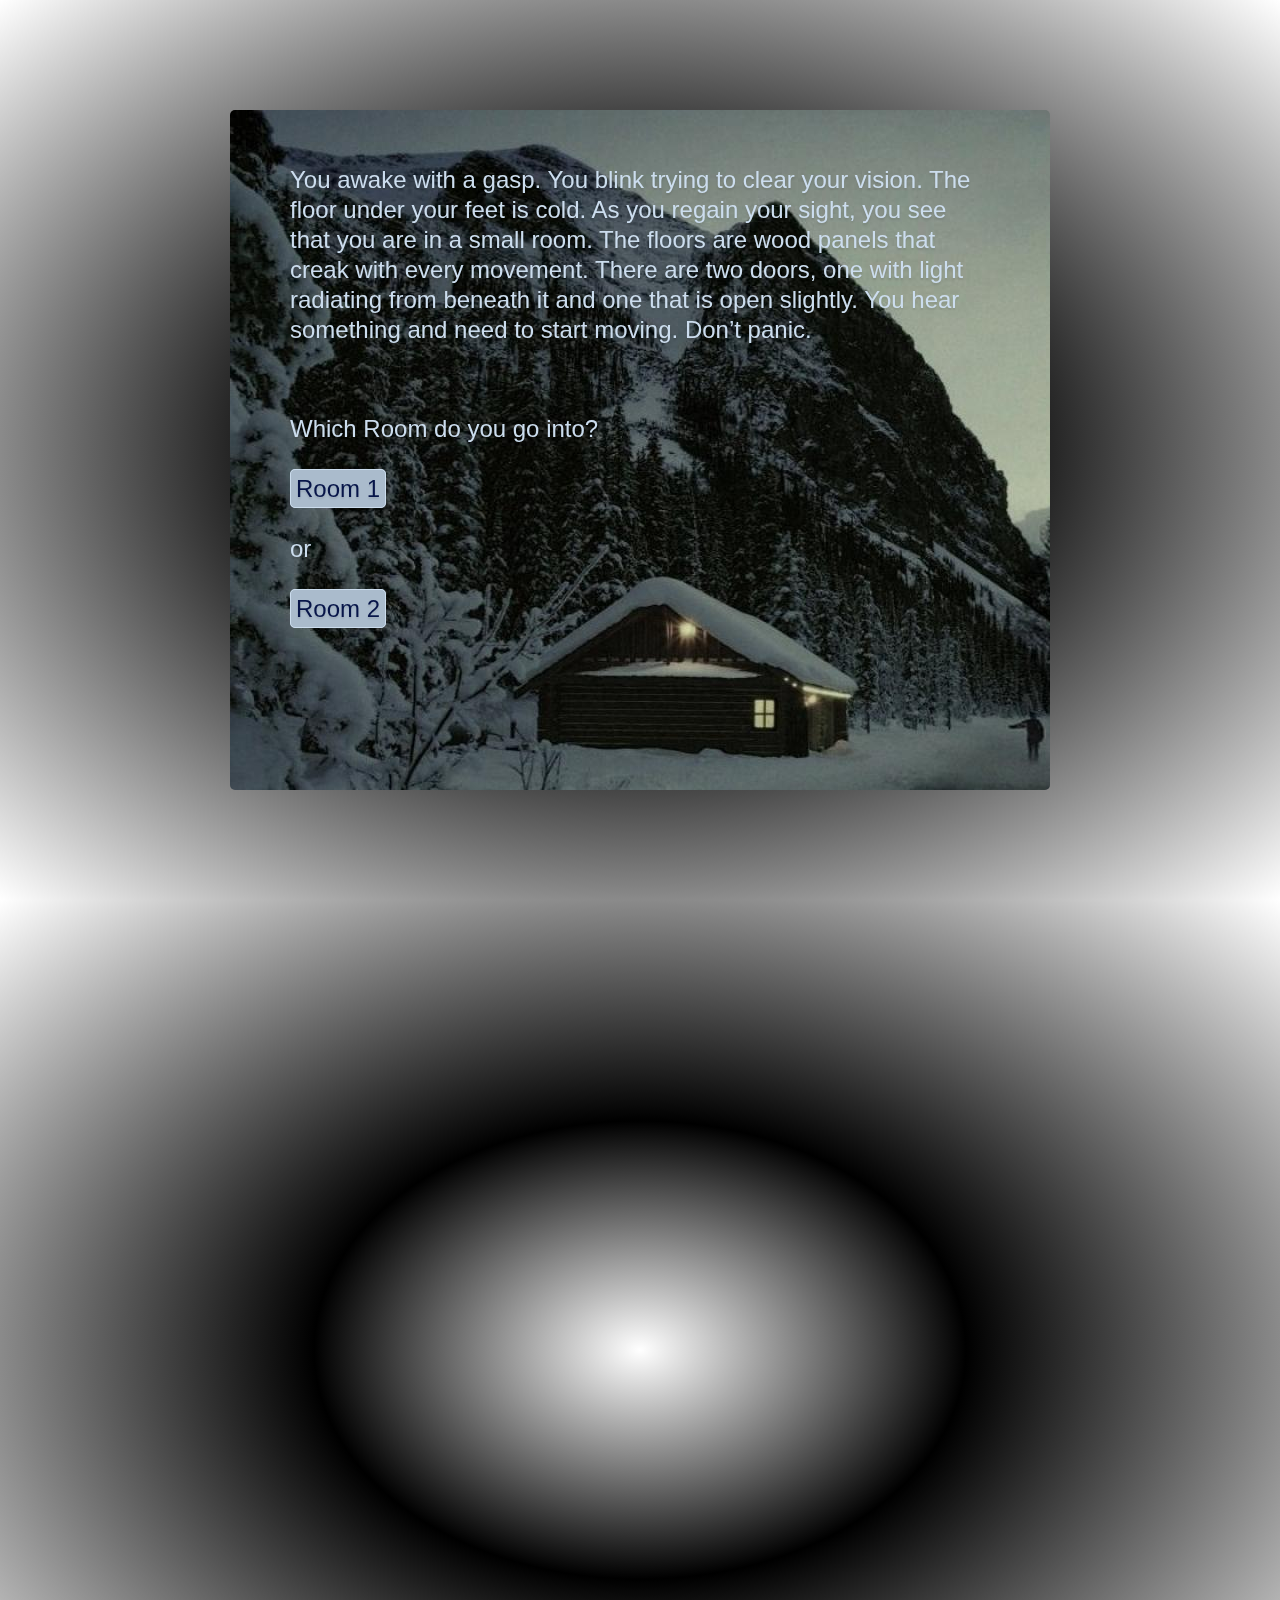
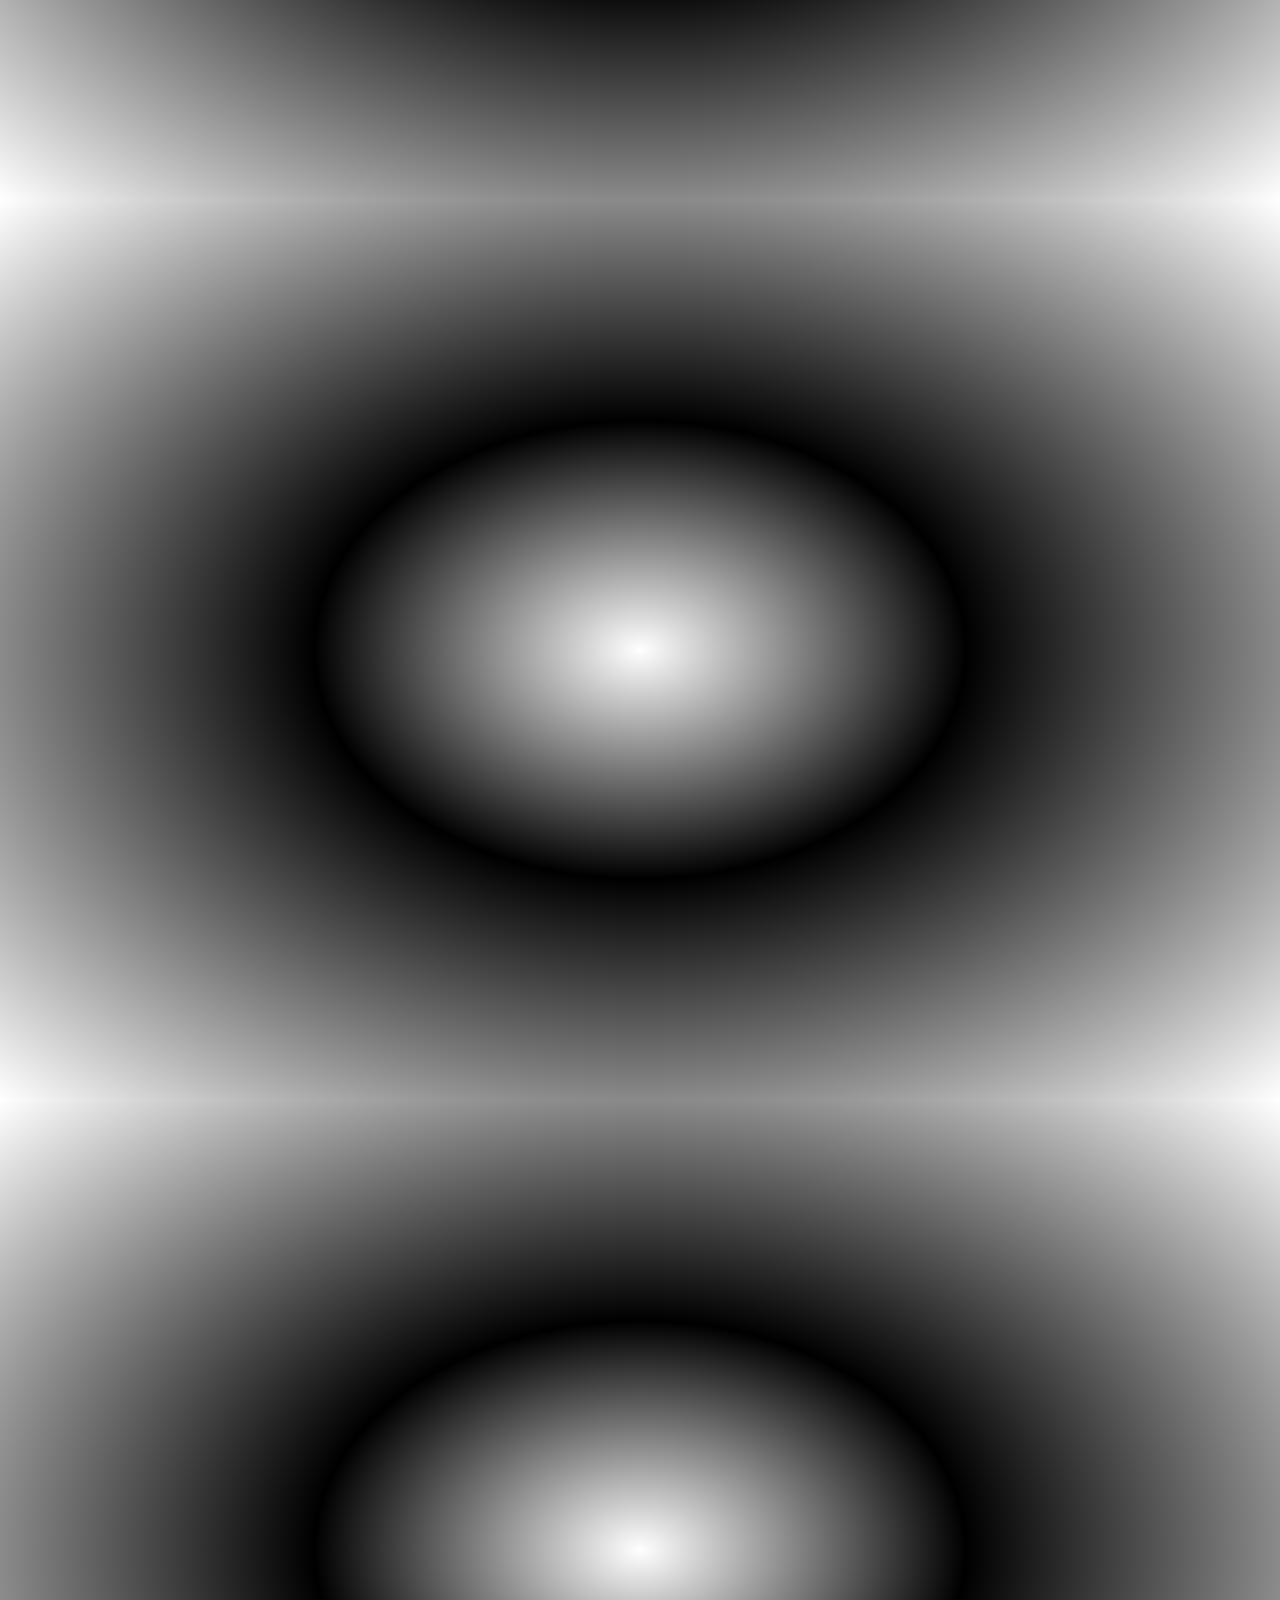
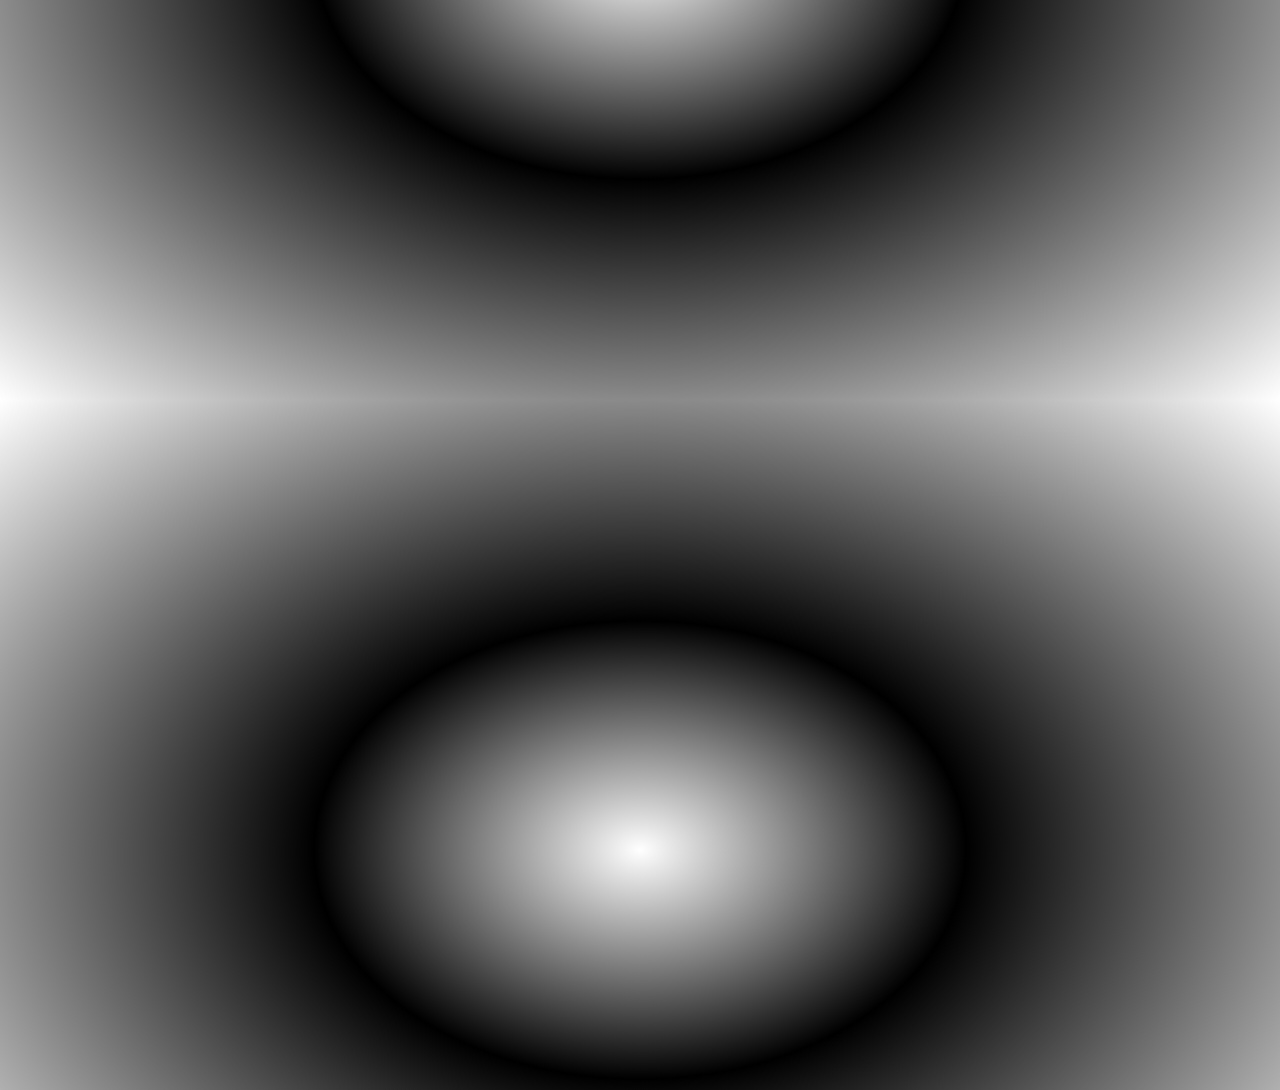
<file: index.html>
﻿<!--File Name:index.html
    Author: Justin Caguiat
    Last Modified: Jan-28-2015
    -->
<!DOCTYPE html>

<html lang="en">
<head>
    <title>Don't Panic!</title>
    <link href="css/main.css" rel="stylesheet" />
    <link href="css/reset.css" rel="stylesheet" />
</head>
<body>

    <div id="impress">
        <!--THIS IS WHERE YOU START-->
        <div id="intro" class="step slide">
            <div class="slide-text">
                <p> You awake with a gasp. You blink trying to clear your vision. The floor under your feet is cold. As you regain your sight, you see that you are in a small room. The floors are wood panels that creak with every movement.  There are two doors, one with light radiating from beneath it and one that is open slightly.  You hear something and need to start moving. Don’t panic. </p>
                <br />
                <p>Which Room do you go into?</p>
                <p><a href="#room1">Room 1</a></p>
                <p>or</p>
                <p><a href="#room2">Room 2</a></p>
            </div>
        </div>
        <!--Room 1-->
        <div id="room1" class="step slide" data-x="1500">
            <div class="slide-text">
                <p> You slowly walk into the next room. You look around you and notice that the room is everything but a couch and a barred window. You don’t know why you are here or how you got here but you need to get out. There is something here. Something is stalking you. You look to your left and see a door out to the balcony and to your right is a bathroom. You know what the right option is but you still consider going in the bathroom. </p>
                <br />
                <p>Where do you go?</p>
                <p><a href="#balcony">The Balcony</a></p>
                <p>or</p>
                <p><a href="#bathroom">The Bathroom</a></p>
            </div>
        </div>
        <!--Room 2-->
        <div id="room2" class="step slide" data-x="-1500">
            <div class="slide-text">
                <p>You stumble into the next room and see that it is much brighter in here.  You hear a large bang as the door slams behind you. You quickly turn around and see nothing. You frantically look around and still see nothing. Directly in front of you there is a set of stairs that might go outside.  You look down and see a trap door that seems to be unlocked.  Even though going deeper into house seems like a bad idea, you still consider it to be an option. </p>
                <br />
                <p>Where do you go?</p>
                <p><a href="#outside">Go Outside</a></p>
                <p>or</p>
                <p><a href="#trapdoor">Go into the Trap Door</a></p>
            </div>
        </div>
        <!--Balcony-->
        <div id="balcony" class="step slide" data-x="-3000">
            <div class="slide-text">
                <p> You step out onto the balcony. There isn’t anything out here other than an upside down glass and an old wooden railing. You hear something below the balcony and something inside says it’s a good Idea to look over the edge. There also appears to be something beneath the glass. </p>
                <br />
                <p>What do  you do?</p>
                <p><a href="#edge">Look over the edge</a></p>
                <p>or</p>
                <p><a href="#liftGlass">Lift up the glass</a></p>
            </div>
        </div>
        <!--Bathroom-->
        <div id="bathroom" class="step slide" data-y="1500">
            <div class="slide-text">
                <p> Against your better judgment you went into the bathroom. The only thing to do in here is use the toilet (which is surprisingly working) or to have a drink of water. </p>
                <br />
                <p>What do you do?</p>
                <p><a href="#toilet">Use the toilet</a></p>
                <p>or</p>
                <p><a href="#washFace">Wash your face</a></p>
            </div>
        </div>
        <!--Outside-->
        <div id="outside" class="step slide" data-y="3000">
            <div class="slide-text">
                <p>You make it outside and the light hurts your eyes. You stop to think, but know you don’t have much time. You can either go to the forest or run for that shady looking shed. </p>
                <br />
                <p>Where do you go?</p>
                <p><a href="#forest">Run for the forest</a></p>
                <p>or</p>
                <p><a href="#shed">Run for the shed</a></p>
            </div>
        </div>
        <!--TrapDoor-->
        <div id="trapdoor" class="step slide" data-x="-4500">
            <div class="slide-text">
                <p>You open the trapdoor and go down the stairs its dark. You look around and see a dark silhouette to your left is a light switch.  Turning around seems like a better idea. </p>
                <br />
                <p>What do you do?</p>
                <p><a href="#light">Turn on the light</a></p>
                <p>or</p>
                <p><a href="#goback">Turn back</a></p>
            </div>
        </div>
        <!--Look over the edge! LOSE-->
        <div id="edge" class="step slide" data-z="1500" data-y="1500">
            <div class="slide-text">
                <p> You look over the edge and before you know what happened, you are pulled over the edge by something with claws. You hit the ground hard and try to get up. Before you are able to run, what pulled you over the edge lunges at you. You are dead.</p>
                <div class="menu">
                    <p>YOU LOSE</p>
                    <a href="#intro">START OVER</a>
                </div>

            </div>
        </div>
        <!--Lift up the glass? LOSE-->
        <div id="liftGlass" class="step slide" data-z="-1500" data-y="-1500">
            <div class="slide-text">
                <p> You lift up the glass and see that there is actually nothing under the glass. That thing that was following you climbs over the balcony and devours you. You are dead. </p>
                <br />
                <div class="menu">
                    <p>YOU LOSE</p>
                    <a href="#intro">START OVER</a>
                </div>

            </div>
        </div>
        <!--Use the toilet!LOSE-->
        <div id="toilet" class="step slide" data-x="1500" data-z="1500">
            <div class="slide-text">
                <p> Just as you are about to sit on the toilet, a creature bursts through the door and kills you. You died with your pants down… Shouldn’t have done that.</p>
                <div class="menu">
                    <p>YOU LOSE</p>
                    <a href="#intro">START OVER</a>
                </div>

            </div>
        </div>
        <!--Wash your face LOSE-->
        <div id="washFace" class="step slide" data-x="-1500" data-z="-1500">
            <div class="slide-text">
                <p>You turn faucet on and no water comes out.  You feel something penetrate your chest. You are dead.	 </p>
                <div class="menu">
                    <p>YOU LOSE</p>
                    <a href="#intro">START OVER</a>
                </div>

            </div>
        </div>
        <!--Run for the forest! WIN-->
        <div id="forest" class="step slide" data-x="1500" data-y="3500">
            <div class="slide-text">
                <p> You sprint as fast as you can to make it to the forest. You escape and find a near by group of travellers who provide you with food and shelter. You live with them for the rest of your life. YOU WIN!</p>
                <div class="menu">
                    <a href="#intro">START OVER</a>
                </div>

            </div>
        </div>
        <!--run for the shed! LOSE-->
        <div id="shed" class="step slide" data-x="-1500" data-y="-1500">
            <div class="slide-text">
                <p> You make it to the shed and go inside. You are ripped to pieces by 50 hanging chain saws that were conveniently on. </p>
                <div class="menu">
                    <p>YOU LOSE</p>
                    <a href="#intro">START OVER</a>
                </div>

            </div>
        </div>
        <!--Turn on the light! LOSE-->
        <div id="light" class="step slide" data-x="3500">
            <div class="slide-text">
                <p> The silhouette turns out to be the beast stalking you and eats you alive. You are dead.</p>
                <div class="menu">
                    <p>YOU LOSE</p>
                    <a href="#intro">START OVER</a>
                </div>

            </div>
        </div>
        <!--Turn back! LOSE-->
        <div id="goback" class="step slide" data-z="-1500" data-y="-1500" data-x="-1500">
            <div class="slide-text">
                <p>The beast was behind you and mauls your face. You are dead. </p>
                <div class="menu">
                    <p>YOU LOSE</p>
                    <a href="#intro">START OVER</a>
                </div>

            </div>
        </div>
    </div>


        <!--JavaScript-->
        <script src="js/impress.js"></script>
        <script>impress().init();</script>
</body>
</html>
</file>
<file: css/main.css>
﻿body {
    background: #d0ab78;
    background: -moz-radial-gradient(center, ellipse cover, #d0ab78 0, #000000 36%, #f66666 100%);
    background: -webkit-gradient(radial, center center, 0, center center, 100%, color-stop(0,#d0ab78), color-stop(36%,#000000), color-stop(100%,#f66666));
    background: -webkit-radial-gradient(center, ellipse cover, #d0ab78 0,#000000 36%,#f66666 100%);
    background: -o-radial-gradient(center, ellipse cover, #d0ab78 0,#000000 36%,#f66666 100%);
    background: -ms-radial-gradient(center, ellipse cover, #d0ab78 0,#000000 36%,#f66666 100%);
    background: radial-gradient(ellipse at center, #ffffff 0,#000000 36%,#ffffff 100%);
    filter: progid:DXImageTransform.Microsoft.gradient( startColorstr='#b5bdc8', endColorstr='#28343b',GradientType=1 );
}

/* styling for slides that are inactive */
.impress-enabled .step {
    margin: 0;
    opacity: 0.0;
    -webkit-transition: opacity 1s ease;
    -moz-transition: opacity 1s ease;
    -ms-transition: opacity 1s ease;
    -o-transition: opacity 1s ease;
    transition: opacity 1s ease;
}

    /* styling for slides that are active*/
    .impress-enabled .step.active {
        opacity: 1;
    }


/* styling for all slides */
.slide {
    display: block;
    width: 700px;
    height: 600px;
    padding: 40px 60px;
    background-color: #b5b5b5;
    background-image: url('../assets/cabin.jpg');
    color: #cde;
    text-shadow: 0 2px 2px rgba(0, 0, 0, .1);
    border-radius: 5px;
    font-family: 'Lucida Sans', 'Lucida Sans Regular', 'Lucida Grande', 'Lucida Sans Unicode', Geneva, Verdana, sans-serif;
    font-size: 24px;
}

/* styling for slide paragraphs */
.slide p {
        margin-top: 15px;
        margin-bottom: 30px;
        line-height: 30px;
    }

/* styling for slide links */
.slide a, .slide a:visited {
        color: #071549;
        text-decoration: none;
        background-color: #abc;
        padding: 5px;
        border-radius: 5px;
        border: 1px solid #cde;
    }

.slide a:hover, .slide a:active {
            background-color: #cde;
        }

/* styling for slide text area */
.slide .slide-text {
        height: 450px;
    }

/* styling for menu section of each slide */
div.menu {
    border-top: 2px solid black;
    padding-top: 25px;
    text-align: center;
}
</file>
